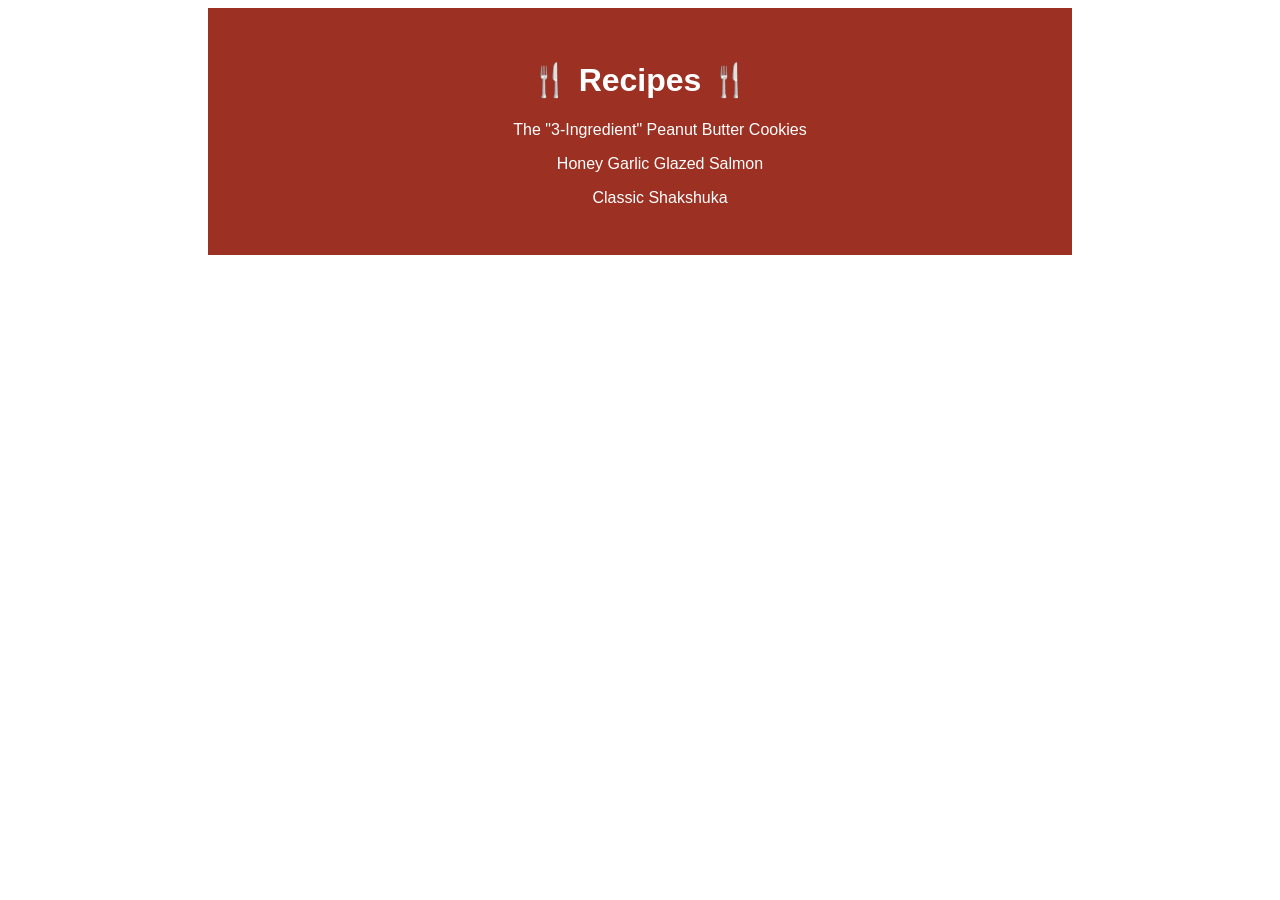
<file: index.html>
<!DOCTYPE html>
<html lang="en">
<head>
    <meta charset="UTF-8">
    <title>Recipes</title>
    <link rel="stylesheet" href="style.css">
</head>
<body>
    <div class="container">
    <h1>🍴 Recipes 🍴</h1>
        <ul class="no-bulletpoint">
            <li><a href="recipes/ Peanut-Butter-Cookies.html">The "3-Ingredient" Peanut Butter Cookies</a></li>
            <li><a href="recipes/honey-gralic.html">Honey Garlic Glazed Salmon</a></li>
            <li><a href="recipes/Classic-Shakshuka.html">Classic Shakshuka</a></li>
        </ul>
    </div>
</body>
</html>
</file>
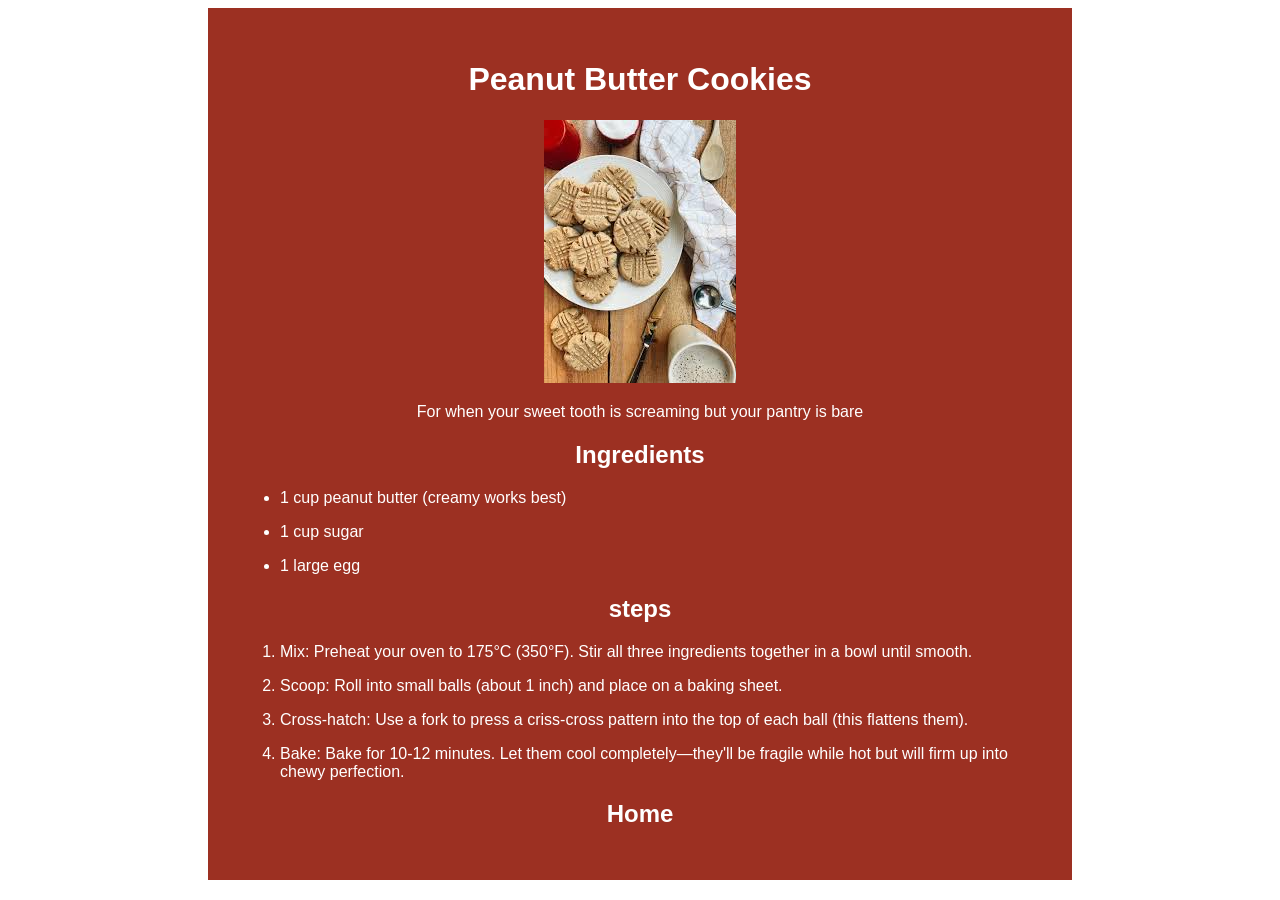
<file: recipes/ Peanut-Butter-Cookies.html>
<!DOCTYPE html>
<html lang="en">
    <head>
        <meta charset="UTF-8">
        <title>Peanut Butter Cookies</title>
        <link rel="stylesheet" href="../style.css">
    </head>

    <body>
        <div class="container">
        <h1>Peanut Butter Cookies</h1>
        <img src="../images/PeanutButterCookies.jpeg" alt="Peanut Butter Cookies">
        <p>For when your sweet tooth is screaming but your pantry is bare</p>

        <h2>Ingredients</h2>
        <ul>
            <li>1 cup peanut butter (creamy works best)</li>
            <li>1 cup sugar</li>
            <li>1 large egg</li>
        </ul>

        <h2>steps</h2>
        <ol>
            <li>Mix: Preheat your oven to 175°C (350°F). Stir all three ingredients together in a bowl until smooth.</li>
            <li>Scoop: Roll into small balls (about 1 inch) and place on a baking sheet.</li>
            <li>Cross-hatch: Use a fork to press a criss-cross pattern into the top of each ball (this flattens them).</li>
            <li>Bake: Bake for 10-12 minutes. Let them cool completely—they'll be fragile while hot but will firm up into chewy perfection.</li>
        </ol>
        <h2><a href="../index.html">Home</a></h2>
        </div>
    </body>
</html>
</file>
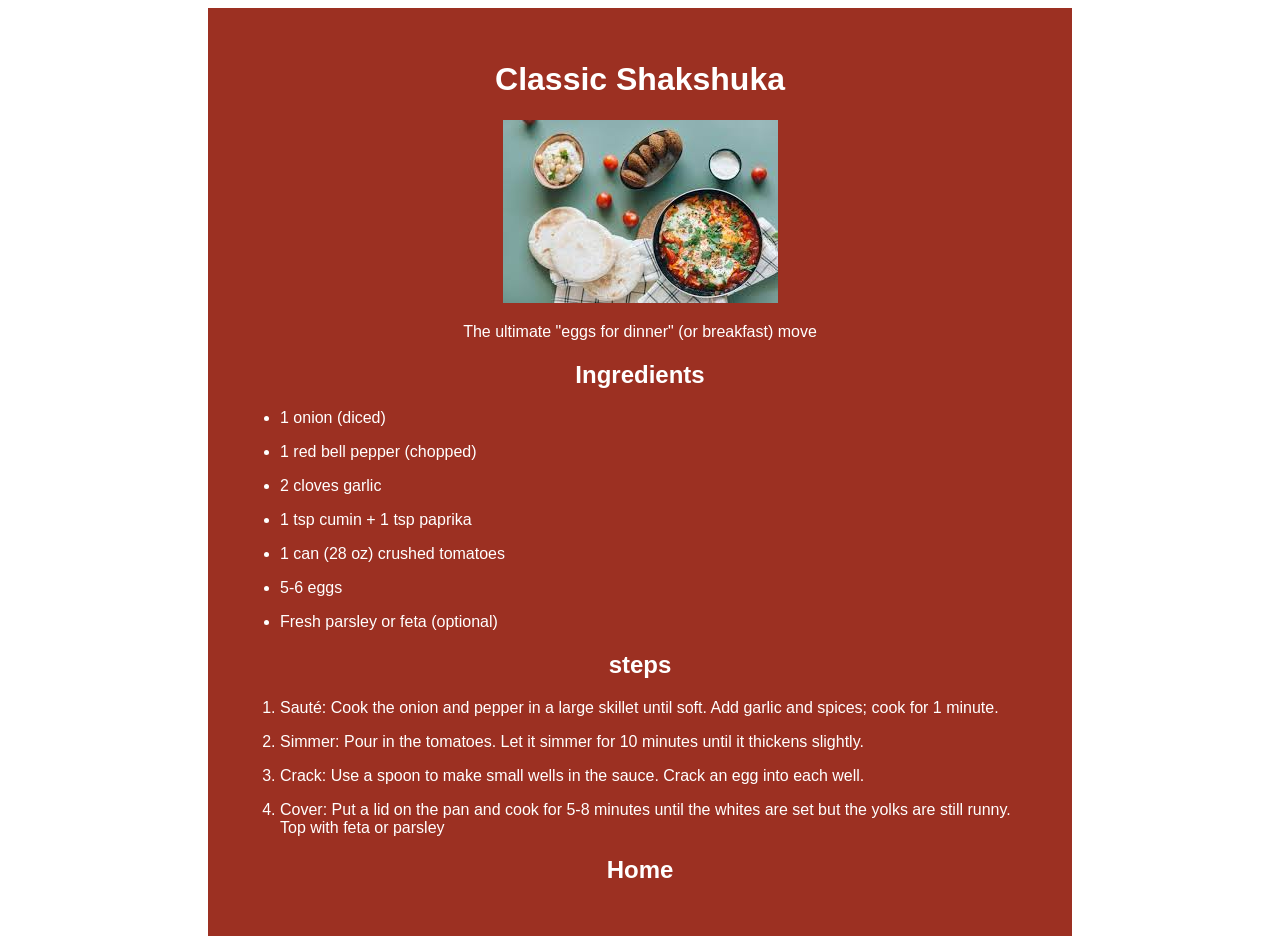
<file: recipes/Classic-Shakshuka.html>
<!DOCTYPE html>
<html>
    <body lang="en">
        <meta charset="UTF-8">
        <title>Classic Shakshuka</title>
        <link rel="stylesheet" href="../style.css">
    </body>
    <body>
        <div class="container">
        <h1>Classic Shakshuka</h1>
        <img src="../images/Shakshuka.jpeg" alt="Classic Shakshuka">
        <p>The ultimate "eggs for dinner" (or breakfast) move</p>
        <h2>Ingredients</h2>
        <ul>
            <li>1 onion (diced)</li>
            <li>1 red bell pepper (chopped)</li>
            <li>2 cloves garlic</li>
            <li>1 tsp cumin + 1 tsp paprika</li>
            <li>1 can (28 oz) crushed tomatoes</li>
            <li>5-6 eggs</li>
            <li>Fresh parsley or feta (optional)</li>
        </ul>
        <h2>steps</h2>
        <ol>
            <li>Sauté: Cook the onion and pepper in a large skillet until soft. Add garlic and spices; cook for 1 minute.</li>
            <li>Simmer: Pour in the tomatoes. Let it simmer for 10 minutes until it thickens slightly.</li>
            <li>Crack: Use a spoon to make small wells in the sauce. Crack an egg into each well.</li>
            <li>Cover: Put a lid on the pan and cook for 5-8 minutes until the whites are set but the yolks are still runny. Top with feta or parsley</li>
        </ol>
        <h2><a href="../index.html">Home</a></h2>
        </div>
    </body>
</html>
</file>
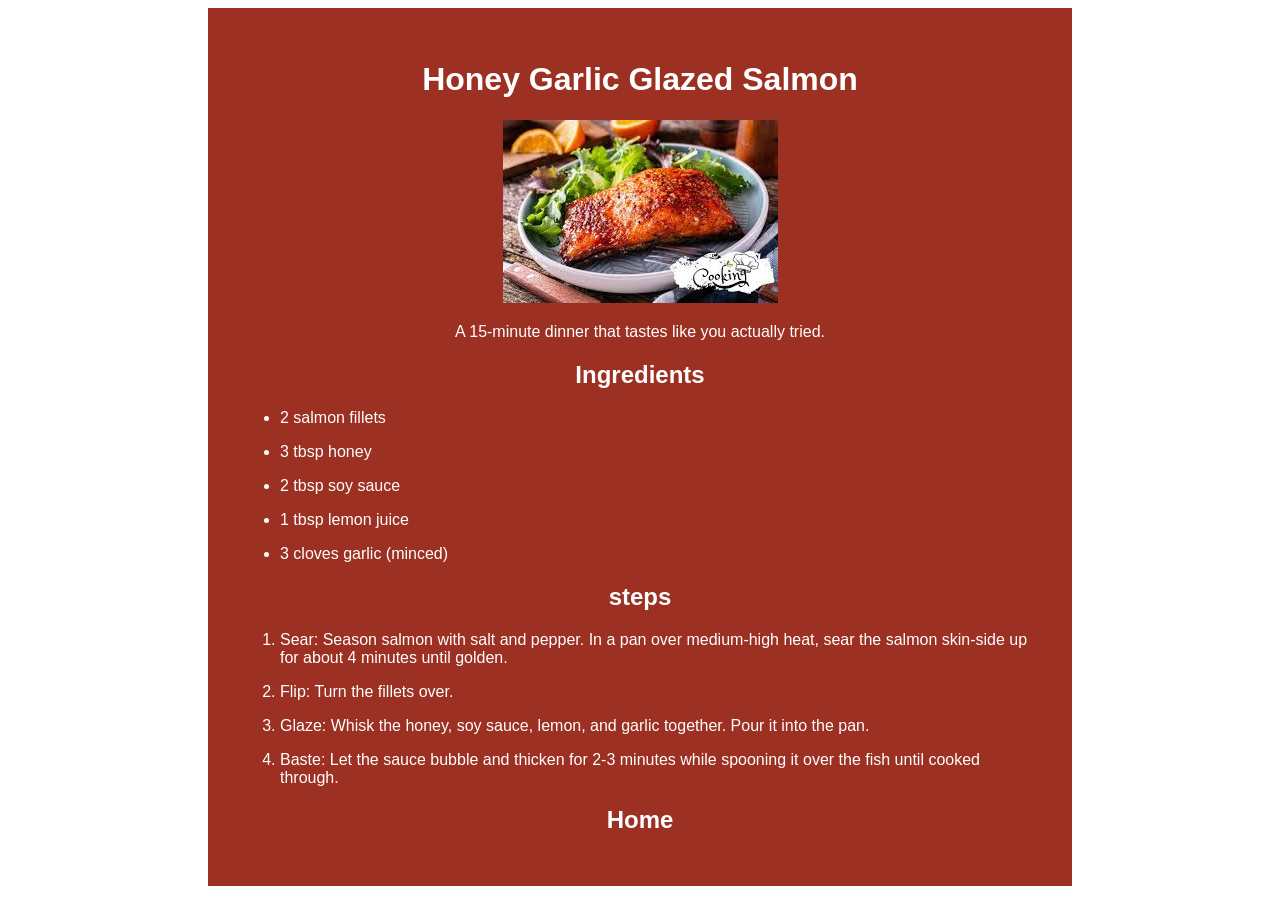
<file: recipes/honey-gralic.html>
<!DOCTYPE html>
<html>
    <head lang="en">
        <meta charset="UTF-8">
        <title>Honey garlic</title>
        <link rel="stylesheet" href="../style.css">
    </head>

    <body>
        <div class="container">
        <h1>Honey Garlic Glazed Salmon</h1>
        <img src="../images/HoneyGarlic.jpeg" alt="Honey Garlic Glazed Salmon">
        <p>A 15-minute dinner that tastes like you actually tried.</p>

        <h2>Ingredients</h2>
        <ul>
            <li>2 salmon fillets</li>
            <li>3 tbsp honey</li>
            <li>2 tbsp soy sauce</li>
            <li>1 tbsp lemon juice</li>
            <li>3 cloves garlic (minced)</li>
        </ul>

        <h2>steps</h2>
        <ol>
            <li>Sear: Season salmon with salt and pepper. In a pan over medium-high heat, sear the salmon skin-side up for about 4 minutes until golden.</li>
            <li>Flip: Turn the fillets over.</li>
            <li>Glaze: Whisk the honey, soy sauce, lemon, and garlic together. Pour it into the pan.</li>
            <li>Baste: Let the sauce bubble and thicken for 2-3 minutes while spooning it over the fish until cooked through.</li>
        </ol>
        <h2><a href="../index.html">Home</a></h2>
        </div>
    </body>
</html>
</file>
<file: style.css>
html{
    font-family: Arial, Helvetica, sans-serif;
    font-size: 16px;
}

.container{
    width: 800px;
    margin: 0 auto;
    background-color: rgb(156, 48, 34);
    color: white;
    padding: 32px;
    text-align: center;
}

ol, ul{
    text-align: left;
}

.no-bulletpoint{
    text-align: inherit;
    list-style-type: none;
}

a{
  text-decoration: none;
  color: inherit;
}

li{
    margin-bottom: 16px;
}
</file>
